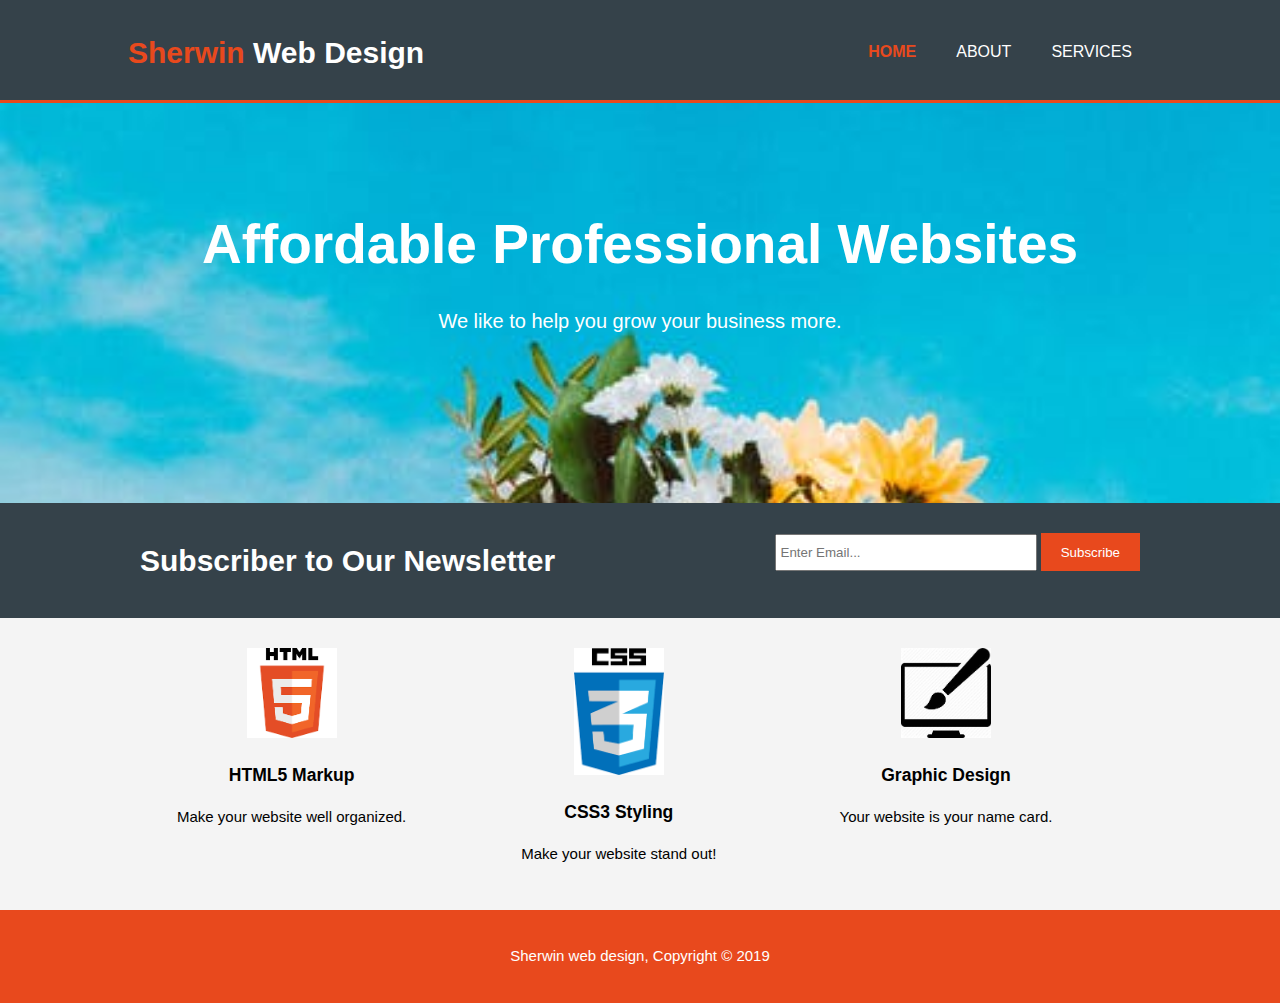
<file: index.html>
<!DOCTYPE html>
<html lang="en">

<head>
  <meta charset="UTF-8" />
  <meta name="viewport" content="width=device-width, initial-scale=1.0" />

  <meta http-equiv="X-UA-Compatible" content="ie=edge" />
  <title>Sherwin Web Design | Welcome</title>
  <link rel="stylesheet" href="./css/style.css" />
</head>

<body>
  <header>
    <div class="container">
      <div id="branding">
        <h1><span class="highlight">Sherwin</span> Web Design </h1>
      </div>
      <nav>
        <ul>
          <li class="current"><a href="index.html">Home</a></li>
          <li><a href="about.html">About</a></li>
          <li><a href="services.html">Services</a></li>
        </ul>
      </nav>
    </div>
  </header>

  <section id="showcase">
    <div class="container">
      <h1>Affordable Professional Websites</h1>
      <p>
        We like to help you grow your business more.
      </p>
    </div>
  </section>

  <section id="newsletter">
    <div class="container">
      <h1>Subscriber to Our Newsletter</h1>
      <form action="process.php">
        <input type="email" placeholder="Enter Email..." />
        <button type="submit" class="button_1">Subscribe</button>
      </form>
    </div>
  </section>

  <section id="boxes">
    <div class="container">
      <div class="box">
        <img src="./img/logo_html.png" alt="">
        <h3>HTML5 Markup</h3>
        <p>
          Make your website well organized.
        </p>
      </div>
      <div class="box">
        <img src="./img/logo_css.png" alt="">
        <h3>CSS3 Styling</h3>
        <p>
          Make your website stand out!
        </p>
      </div>
      <div class="box">
        <img src="./img/logo_brush.jpg" alt="">
        <h3>Graphic Design</h3>
        <p>
          Your website is your name card.
        </p>
      </div>
    </div>
  </section>

  <footer>
    <p>Sherwin web design, Copyright &copy; 2019</p>
  </footer>
</body>

</html>
</file>
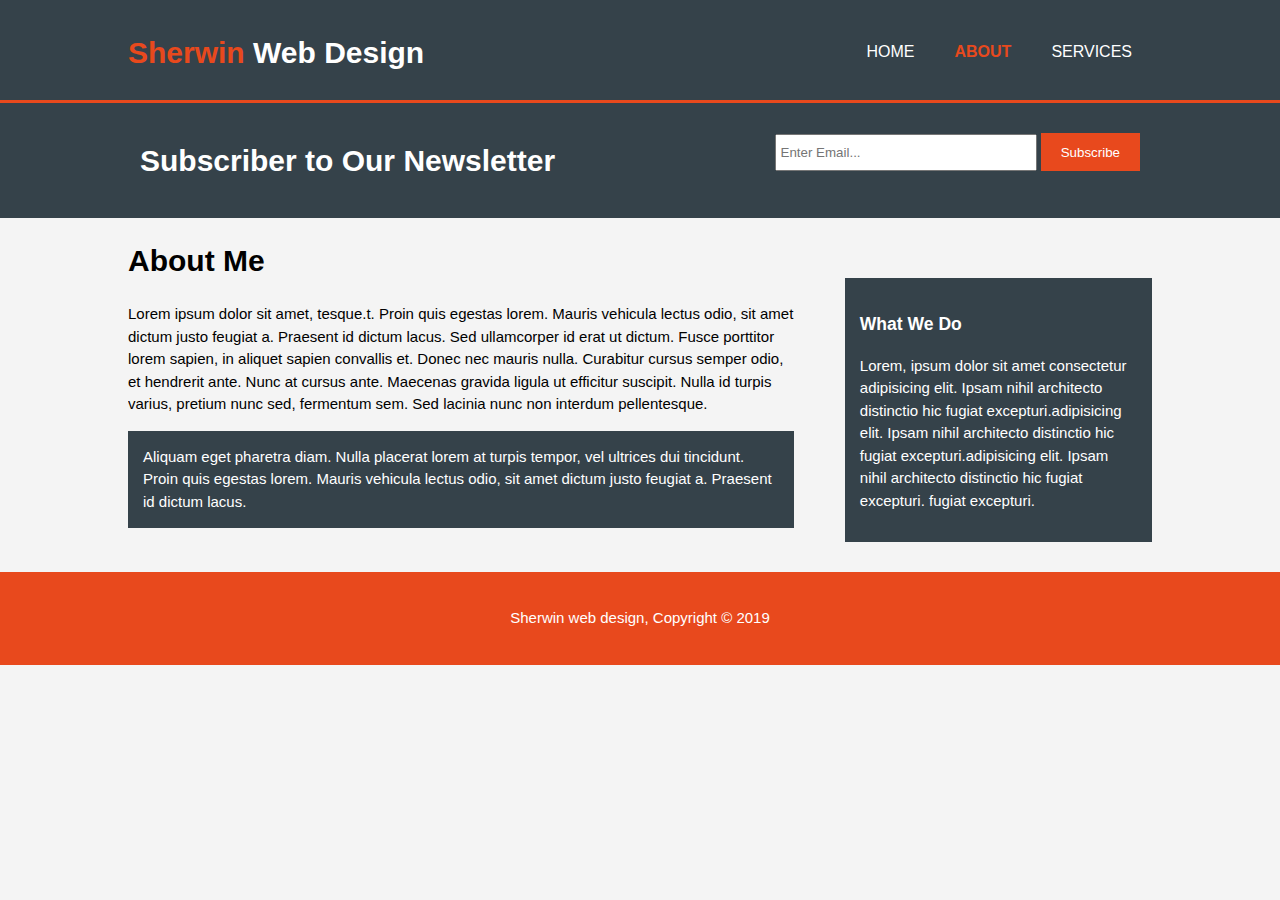
<file: about.html>
<!DOCTYPE html>
<html lang="en">

<head>
  <meta charset="UTF-8" />
  <meta name="viewport" content="width=device-width, initial-scale=1.0" />

  <meta http-equiv="X-UA-Compatible" content="ie=edge" />
  <title>Sherwin Web Design | About</title>
  <link rel="stylesheet" href="./css/style.css" />
</head>

<body>
  <header>
    <div class="container">
      <div id="branding">
        <h1><span class="highlight">Sherwin</span> Web Design</h1>
      </div>
      <nav>
        <ul>
          <li><a href="index.html">Home</a></li>
          <li class="current"><a href="about.html">About</a></li>
          <li><a href="services.html">Services</a></li>
        </ul>
      </nav>
    </div>
  </header>

  <section id="newsletter">
    <div class="container">
      <h1>Subscriber to Our Newsletter</h1>
      <form action="process.php">
        <input type="email" placeholder="Enter Email..." />
        <button type="submit" class="button_1">Subscribe</button>
      </form>
    </div>
  </section>

  <section id="main">
    <div class="container">
      <article id="main-col">
        <h1 class="page-title">About Me</h1>
        <p>
          Lorem ipsum dolor sit amet, tesque.t. Proin quis egestas lorem.
          Mauris vehicula lectus odio, sit amet dictum justo feugiat a.
          Praesent id dictum lacus. Sed ullamcorper id erat ut dictum. Fusce
          porttitor lorem sapien, in aliquet sapien convallis et. Donec nec
          mauris nulla. Curabitur cursus semper odio, et hendrerit ante. Nunc
          at cursus ante. Maecenas gravida ligula ut efficitur suscipit. Nulla
          id turpis varius, pretium nunc sed, fermentum sem. Sed lacinia nunc
          non interdum pellentesque.
        </p>
        <p class="dark">
          Aliquam eget pharetra diam. Nulla placerat lorem at turpis tempor,
          vel ultrices dui tincidunt. Proin quis egestas lorem. Mauris
          vehicula lectus odio, sit amet dictum justo feugiat a. Praesent id
          dictum lacus.
      </article>

      <aside id="sidebar">
        <div class="dark">
          <h3>What We Do</h3>
          <p>
            Lorem, ipsum dolor sit amet consectetur adipisicing elit. Ipsam
            nihil architecto distinctio hic fugiat excepturi.adipisicing elit. Ipsam
            nihil architecto distinctio hic fugiat excepturi.adipisicing elit. Ipsam
            nihil architecto distinctio hic fugiat excepturi. fugiat excepturi.
          </p>
        </div>
      </aside>
    </div>
  </section>

  <footer>
    <p>Sherwin web design, Copyright &copy; 2019</p>
  </footer>
</body>

</html>
</file>
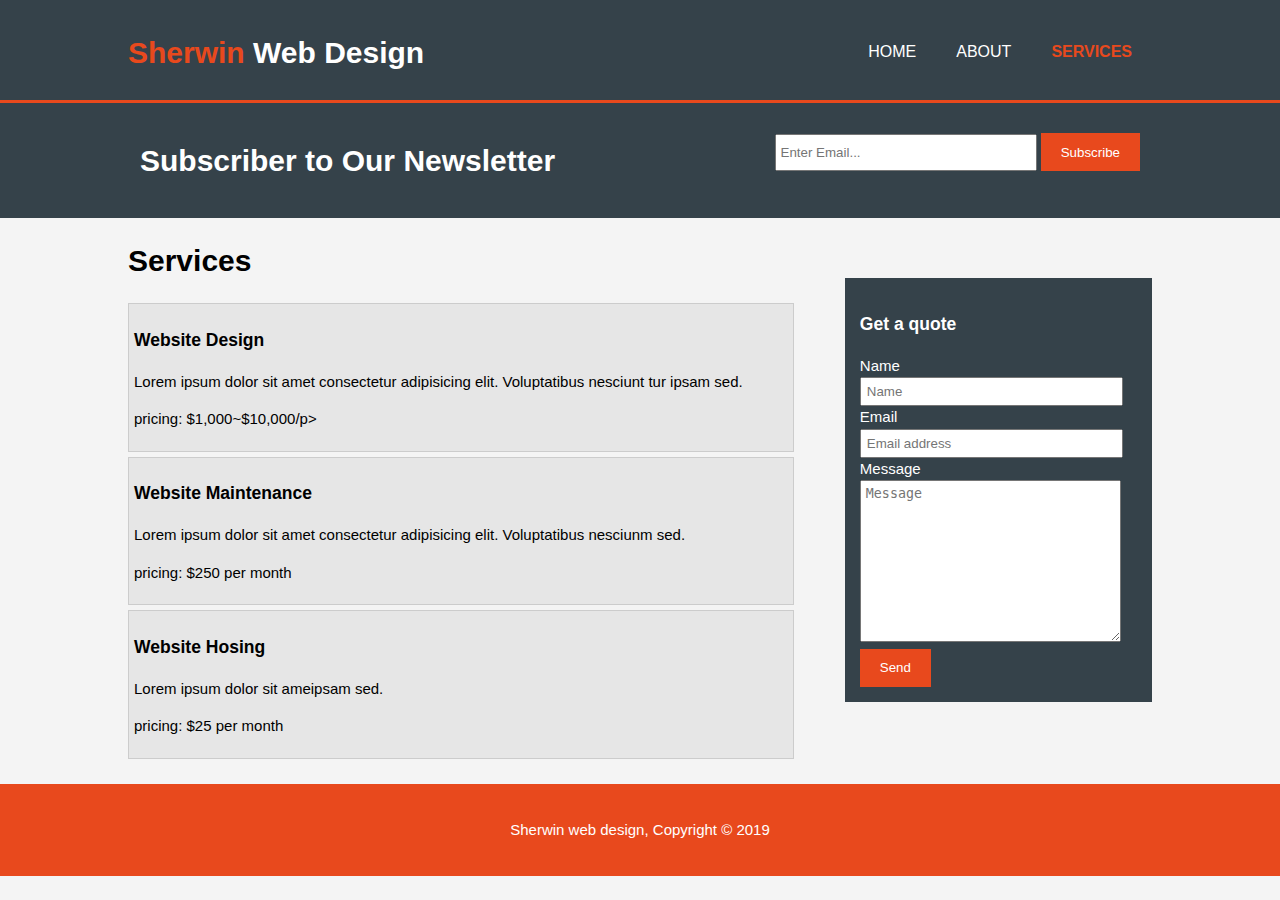
<file: services.html>
<!DOCTYPE html>
<html lang="en">

<head>
  <meta charset="UTF-8" />
  <meta name="viewport" content="width=device-width, initial-scale=1.0" />

  <meta http-equiv="X-UA-Compatible" content="ie=edge" />
  <title>Sherwin Web Design | Services</title>
  <link rel="stylesheet" href="./css/style.css" />
</head>

<body>
  <header>
    <div class="container">
      <div id="branding">
        <h1><span class="highlight">Sherwin</span> Web Design</h1>
      </div>
      <nav>
        <ul>
          <li><a href="index.html">Home</a></li>
          <li><a href="about.html">About</a></li>
          <li class="current"><a href="services.html">Services</a></li>
        </ul>
      </nav>
    </div>
  </header>

  <section id="newsletter">
    <div class="container">
      <h1>Subscriber to Our Newsletter</h1>
      <form action="process.php">
        <input type="email" placeholder="Enter Email..." />
        <button type="submit" class="button_1">Subscribe</button>
      </form>
    </div>
  </section>

  <section id="main">
    <div class="container">
      <article id="main-col">
        <h1 class="page-title">Services</h1>
        <ul id="services">
          <li>
            <h3>Website Design</h3>
            <p>
              Lorem ipsum dolor sit amet consectetur adipisicing elit.
              Voluptatibus nesciunt tur ipsam sed.
            </p>
            <p>pricing: $1,000~$10,000/p></p>
          </li>

          <li>
            <h3>Website Maintenance</h3>
            <p>
              Lorem ipsum dolor sit amet consectetur adipisicing elit.
              Voluptatibus nesciunm sed.
            </p>
            <p>pricing: $250 per month</p>
          </li>
          <li>
            <h3>Website Hosing</h3>
            <p>
              Lorem ipsum dolor sit ameipsam sed.
            </p>
            <p>pricing: $25 per month</p>
          </li>
        </ul>
      </article>

      <aside id="sidebar">
        <div class="dark">
          <h3>Get a quote</h3>
          <form action="" class="quote">
            <div>
              <label for="">Name</label><br />
              <input type="text" placeholder="Name" />
            </div>
            <div>
              <label for="">Email</label><br />
              <input type="email" placeholder="Email address" />
            </div>
            <div>
              <label for="">Message</label><br />
              <textarea name="" id="" cols="30" rows="10" placeholder="Message"></textarea>
            </div>
            <button class="button_1" type="submit">Send</button>
          </form>
        </div>
      </aside>
    </div>
  </section>

  <footer>
    <p>Sherwin web design, Copyright &copy; 2019</p>
  </footer>
</body>

</html>
</file>
<file: css/style.css>
/* sherwin */
body {
    font-family: Arial, Helvetica, sans-serif;
    font-size: 15px;
    line-height: 1.5;
    /* font: 15px/1.5 Arial, Helivetica, sans-serif; */
    padding: 0;
    margin: 0;
    background-color: #f4f4f4;
}

/* global */
.container {
    width: 80%;
    margin: auto;
    overflow: hidden;
}

ul {
    margin: 0;
    padding: 0;
}

.button_1 {
    height: 38px;
    background: #e8491d;
    border: 0;
    padding-left: 20px;
    padding-right: 20px;
    color: #ffffff;
}

.dark {
    padding: 15px;
    background: #35424a;
    color: #ffffff;
    margin-top: 10px;
    margin-bottom: 10px;
}

/* header */
header {
    background: #35424a;
    color: #fff;
    padding-top: 30px;
    min-height: 70px;
    border-bottom: #e8491d 3px solid;
}

header a {
    color: #fff;
    text-decoration: none;
    text-transform: uppercase;
    font-size: 16px;
}

header li {
    float: left;
    display: inline;
    padding: 0 20px 0 20px;
}

header #branding {
    float: left;
}

header #branding h1 {
    margin: 0;
}

header nav {
    float: right;
    margin-top: 10px;
}

header .highlight,
header .current a {
    color: #e8491d;
    font-weight: bold;
}

header a:hover {
    color: #ccc;
    font-weight: bold;
}

/* showcase */
#showcase {
    min-height: 400px;
    background: url('../img/showcase.jpg') no-repeat 0 -300px;
    /* background-position: 0 -200px; */
    background-size: cover;
    text-align: center;
    color: #fff;
}

#showcase h1 {
    margin-top: 100px;
    font-size: 55px;
    margin-bottom: 10px;
}

#showcase p {
    font-size: 20px;
}

/* newsletter */

#newsletter {
    padding: 15px;
    color: #ffffff;
    background: #35424a;
}

#newsletter h1 {
    float: left;
}

#newsletter form {
    float: right;
    margin-top: 15px;
}

#newsletter input[type="email"] {
    padding: 4px;
    height: 25px;
    width: 250px;
}

/* Boxes */
#boxes {
    margin-top: 20px;
}

#boxes .box {
    float: left;
    text-align: center;
    width: 30%;
    padding: 10px;
}

#boxes .box img {
    width: 90px;
}

/* footer */
footer {
    padding: 20px;
    margin-top: 20px;
    color: #ffffff;
    background-color: #e8491d;
    text-align: center;
}

/* about */
/* main-col */
#main-col {
    float: left;
    width: 65%;
}

/* sidebar */
aside#sidebar {
    float: right;
    width: 30%;
    margin-top: 50px;
}

aside#sidebar .quote input,
aside#sidebar .quote textarea {
    width: 90%;
    padding: 5px;
}


/* services */
ul#services li {
    list-style: none;
    padding: 5px;
    border: #cccccc solid 1px;
    margin-bottom: 5px;
    background: #e6e6e6;
}

/* media */
@media(max-width: 768px) {

    /* home */
    header #branding,
    header nav,
    header nav li,
    #newsletter h1,
    #newsletter form,
    #boxes .box,
    article#main-col,
    aside#sidebar {
        float: none;
        text-align: center;
        width: 100%;
    }

    header {
        padding-bottom: 20px;
    }

    /* showcase */
    #showcase h1 {
        margin-top: 40px;
    }

    /* newsletter */
    #newsletter button,
    .quote button {
        display: block;
        width: 100%;
    }

    #newsletter input[type="email"],
    .quote input,
    .quote textare {
        width: 100%;
        margin-bottom: 5px;
    }
}
</file>
